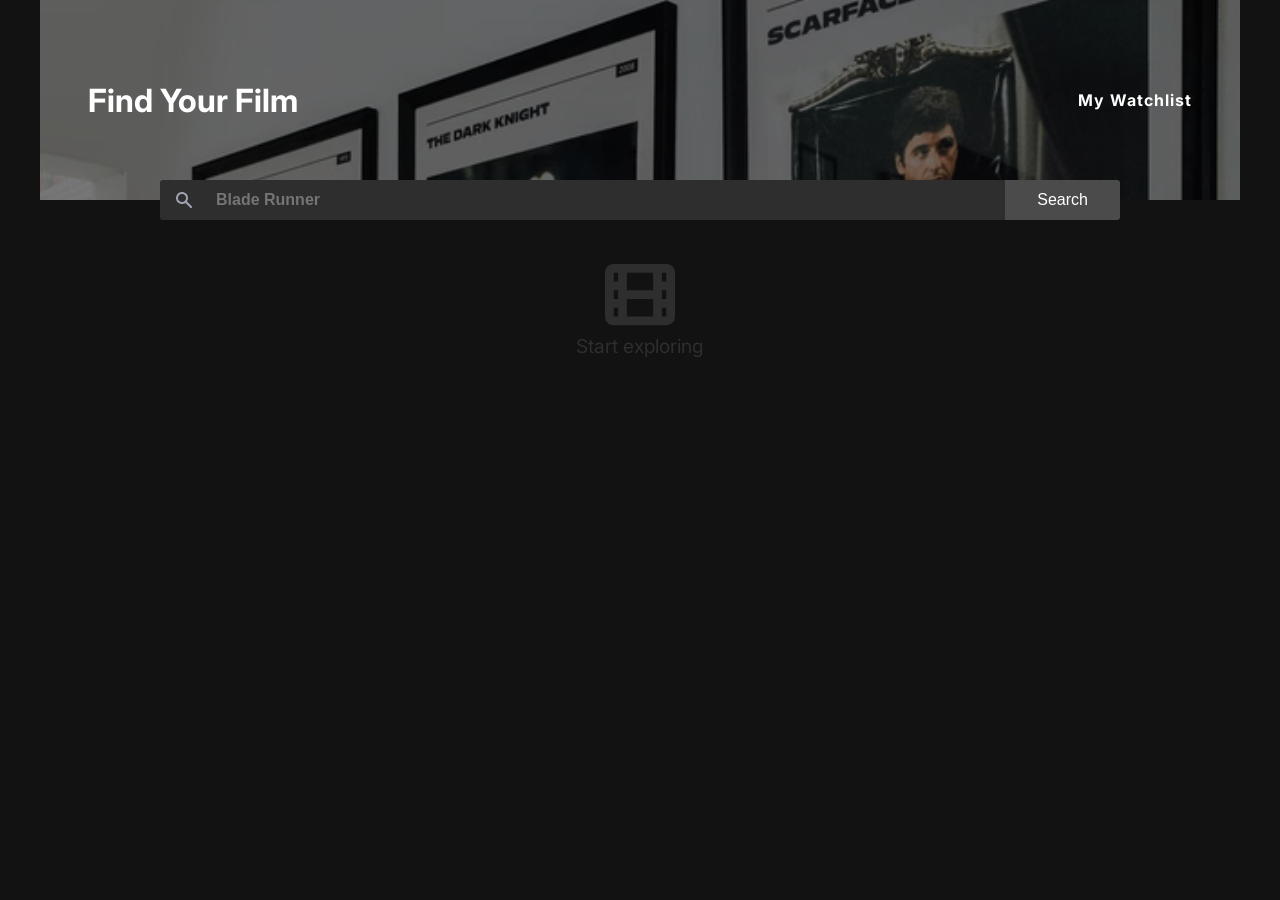
<file: index.html>
<!DOCTYPE html>
<html lang="en">
<head>
    <meta charset="UTF-8">
    <meta name="viewport" content="width=device-width, initial-scale=1.0">
    <link rel="preconnect" href="https://fonts.googleapis.com">
    <link rel="preconnect" href="https://fonts.gstatic.com" crossorigin>
    <link href="https://fonts.googleapis.com/css2?family=Inter:opsz,wght@14..32,100..900&display=swap" rel="stylesheet">

    <link rel="stylesheet" href="app.css">
    <title>Movies</title>
</head>
<body>

    <header>
        <div class="header-container">
            <h1 class="header-heading">Find Your Film</h1>
            <a href="watchlist.html">My Watchlist</a>
        </div>
        <form id="form">
            <div class="search-input-container">
                <img src="images/icon-1.png" alt="search icon.">
                <input 
                id="movie-search" 
                type="search" 
                name="movie-search"
                placeholder="Blade Runner" 
                required /> 
            </div>
            <button class="search-btn" type="submit">Search</button>
        </form>
    </header>


    <main id="main">
        <div id="main-container" class="main-container">
            <img class="movie-icon" src="images/Icon.png" alt="background icon to show the movies will be here.">
            <p class="main-paragraph">Start exploring</p>
        </div>
    </main>
    
    
    <script src="script.js" type="module"></script>
</body>
</html>
</file>
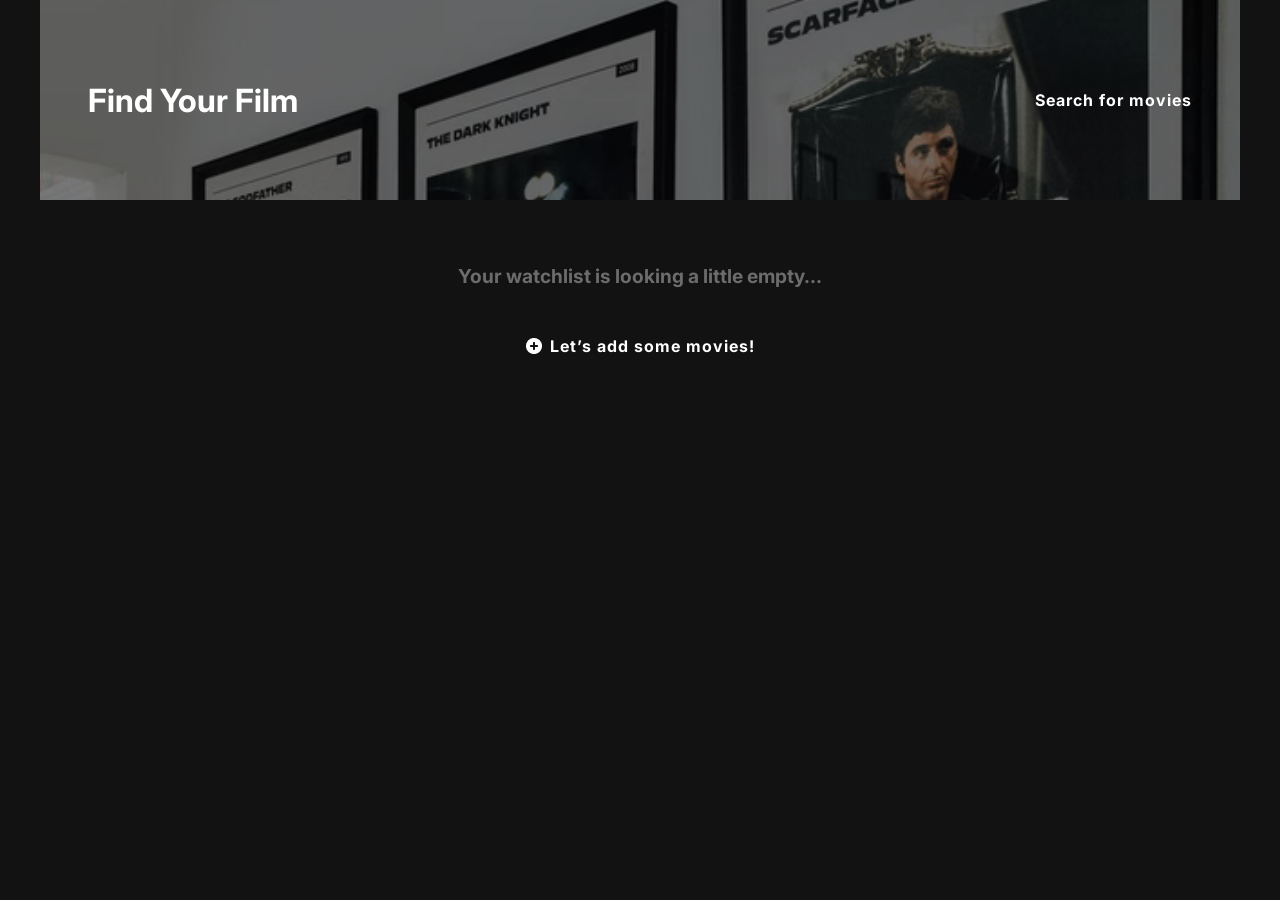
<file: watchlist.html>
<!DOCTYPE html>
<html lang="en">
<head>
    <meta charset="UTF-8">
    <meta name="viewport" content="width=device-width, initial-scale=1.0">
    <link rel="preconnect" href="https://fonts.googleapis.com">
    <link rel="preconnect" href="https://fonts.gstatic.com" crossorigin>
    <link href="https://fonts.googleapis.com/css2?family=Inter:opsz,wght@14..32,100..900&display=swap" rel="stylesheet">

    <link rel="stylesheet" href="app.css">
    <title>Movies</title>
</head>
<body>

    <header>
        <div class="header-container">
            <h1 class="header-heading">Find Your Film</h1> 
            <a href="index.html">Search for movies</a>
        </div>
    </header>


    <main id="main">
        <div id="main-container" class="main-container">
            <h2 class="watchlist-heading">Your watchlist is looking a little empty...</h2>
            <a class="watchlist-btn" href="index.html"><img src="images/Icon-2.png" alt="watchlist icon."> Let’s add some movies!</a>
        </div>
    </main>
    
    
    <script src="watchlist-script.js" type="module"></script>
</body>
</html>
</file>
<file: app.css>
/* RESET */
* {
  margin: 0;
  padding: 0;
  box-sizing: border-box;
}

/* VARIABLES */
:root {
  --bg-dark: #121212;
  --bg-light: #2e2e2f;
  --bg-button: #4b4b4b;
  --text-white: #ffffff;
  --text-gray: #a5a5a5;
  --text-muted: #8a8a8a;
  --accent: #6d6c6c;

  --radius-sm: 3px;
  --spacing-sm: 0.5rem;
  --spacing-md: 1rem;
  --spacing-lg: 2rem;
}

/* BASE */
body {
  min-height: 100vh;
  background-color: var(--bg-dark);
  color: var(--text-white);
  font-family: "Inter", sans-serif;
  display: flex;
  flex-direction: column;
  gap: 4rem;
}

a {
  font-size: 0.9rem;
  text-decoration: none;
  color: var(--text-white);
  font-weight: 700;
  letter-spacing: 1px;
  transition: color 0.2s ease;
}

a:hover,
a:focus {
  color: var(--accent);
  outline: none;
}

button {
  cursor: pointer;
  font-size: 1rem;
  transition: transform 0.2s ease, background-color 0.2s ease;
  border: none;
}

button:hover,
button:focus {
  transform: scale(1.1);
  outline: none;
}

/* HEADER */
header {
  position: relative;
}

.header-container {
  height: 12.5rem;
  background-image: url("images/header-image.png");
  background-size: cover;
  background-position: left top 20%;
  background-color: rgba(0, 0, 0, 0.5);
  background-blend-mode: darken;
  padding: 0 1.6rem;
  display: flex;
  justify-content: space-between;
  align-items: center;
}

form {
  display: flex;
  position: absolute;
  left: 50%;
  transform: translateX(-50%);
  bottom: -20px;
  width: 90%;
}

.search-input-container {
  flex: 1;
  display: flex;
  align-items: center;
  background-color: var(--bg-light);
  padding: 0.2rem 1rem;
  gap: 1rem;
  border-top-left-radius: var(--radius-sm);
  border-bottom-left-radius: var(--radius-sm);
}

input {
  width: 100%;
  appearance: none;
  border: none;
  color: var(--text-gray);
  background: transparent;
  font-weight: 700;
  font-size: 1rem;
  padding: var(--spacing-sm);
}

input:-webkit-autofill {
  -webkit-text-fill-color: var(--text-white);
  box-shadow: 0 0 0px 1000px var(--bg-light) inset;
  caret-color: var(--text-white);
  transition: background-color 5000s ease-in-out 0s;
}

input:focus {
  outline: none;
}

.search-btn {
  padding: 0.5rem 2rem;
  color: var(--text-white);
  background-color: var(--bg-button);
  border-top-right-radius: var(--radius-sm);
  border-bottom-right-radius: var(--radius-sm);
}

/* MAIN */
main {
  flex-grow: 1;
  display: flex;
  justify-content: center;
}

.main-container {
  display: flex;
  flex-direction: column;
  align-items: center;
  gap: 3rem;
}

.failed-search-heading,
.watchlist-heading {
  font-size: 1.2rem;
  color: var(--accent);
  padding: 0 2rem;
  text-align: center;
}

.main-paragraph {
  color: var(--bg-light);
  margin-top: -2.5rem;
}

.movies {
  display: flex;
  flex-direction: column;
  align-items: center;
  padding: 0 2.5rem var(--spacing-lg);
  gap: 1rem;
  border-bottom: 1px solid #2d2d2d;
}

.movie-info {
  display: flex;
  flex-direction: column;
  gap: 0.5rem;
}

.poster {
  width: 12.5rem;
  flex-shrink: 0;
}

.poster-img {
  width: 100%;
}

.first-container {
  display: flex;
  justify-content: space-between;
  gap: 1rem;
  margin-bottom: 0.5rem;
}

.second-container {
  display: flex;
  flex-direction: column;
  gap: 0.5rem;
  margin-bottom: 0.5rem;
}

.watchlist,
.watchlist-btn {
  display: flex;
  align-items: center;
  gap: 0.5rem;
  background-color: var(--bg-dark);
  color: var(--text-white);
}

.rating {
  min-width: 4rem;
}

/* RESPONSIVE */
@media (min-width: 750px) {
  body {
    max-width: 1200px;
    width: 100%;
    margin: 0 auto;
  }

  a {
    font-size: 1rem;
  }

  .header-container {
    padding: 0 3rem;
  }

  form {
    width: 80%;
  }

  .poster {
    width: 20%;
  }

  .movies {
    width: 100%;
    flex-direction: row;
    gap: 1.2rem;
  }

  .movie-info {
    flex-grow: 1;
  }

  .first-container {
    margin-bottom: 1.5rem;
  }

  .second-container {
    flex-direction: row;
    justify-content: space-between;
    gap: 2rem;
    margin-bottom: 1.5rem;
  }

  h2 {
    font-size: 1.5rem;
  }

  p {
    font-size: 1.2rem;
  }
}
</file>
